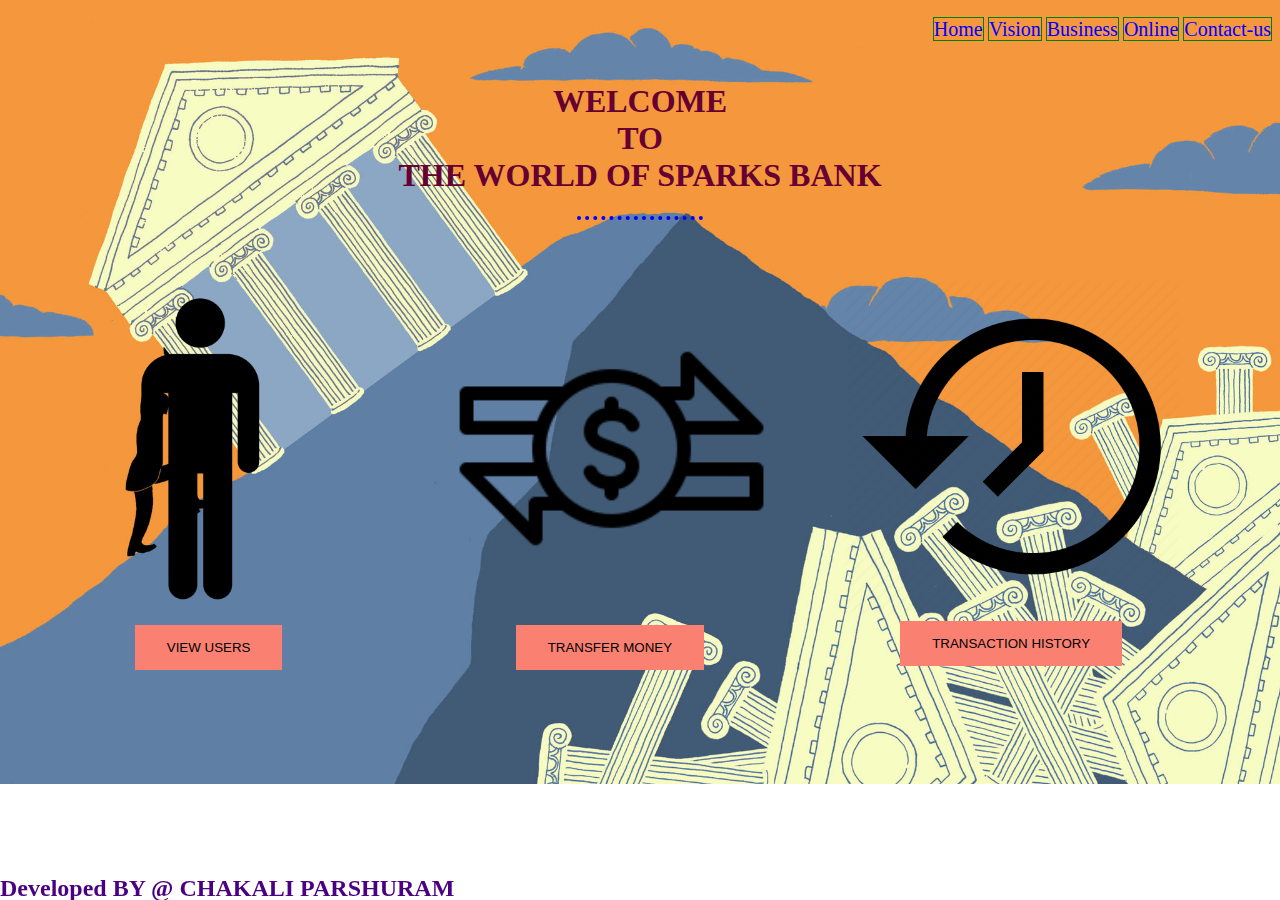
<file: index.html>
<!DOCTYPE html>
<head>
  <meta charset="utf-8">
  <title>The Sparks Bank</title>
  <link rel="stylesheet" href="css/styles.css">
  <link rel="icon" href="favicon.ico">
</head>
<style>
  body {
    background-image: url("bank.jpg");
    background-repeat: no-repeat;
    background-size: cover;
  }
</style>

  <header>
      <div class="main">
          <ul>
              <li><a href="#">Home</a></li>
              <li><a href="https://www.thesparksfoundationsingapore.org/about/vision-mission-and-values">Vision</a></li>
              <li><a href="#">Business</a></li>
              <li><a href="online.html">Online</a></li>
              <li><a href="https://www.thesparksfoundationsingapore.org/contact-us>">Contact-us</a></li>

          </ul>
      </div>
  </header>

<br>
<br>
<br>
    <center>

      <h1>WELCOME <br>TO <br>THE WORLD OF SPARKS BANK</h1>
    </center>
    </div>
    <hr>
    <br>
    <div class="row">
      <div class="column">
        <img src="user.png" width="95%;">
        <center><a href="user login.html"><button class="button">VIEW USERS</button></a>

      </div>
      <div class="row">
        <div class="column">
          <img src="transfer.png" width="101%;">
          <center><a href="transfer.html"><button class="button">TRANSFER MONEY</button></a>
        </div>
        <div class="row">
          <div class="column">
            <img src="history.png" width="100%;">
            <center><a href="history.html"><button class="button">TRANSACTION HISTORY</button></a>
          </div>
          <br>

          <div class="footer">

              <h2>Developed BY @ CHAKALI   PARSHURAM</h2>
          </div>


</body>
</html>
</file>
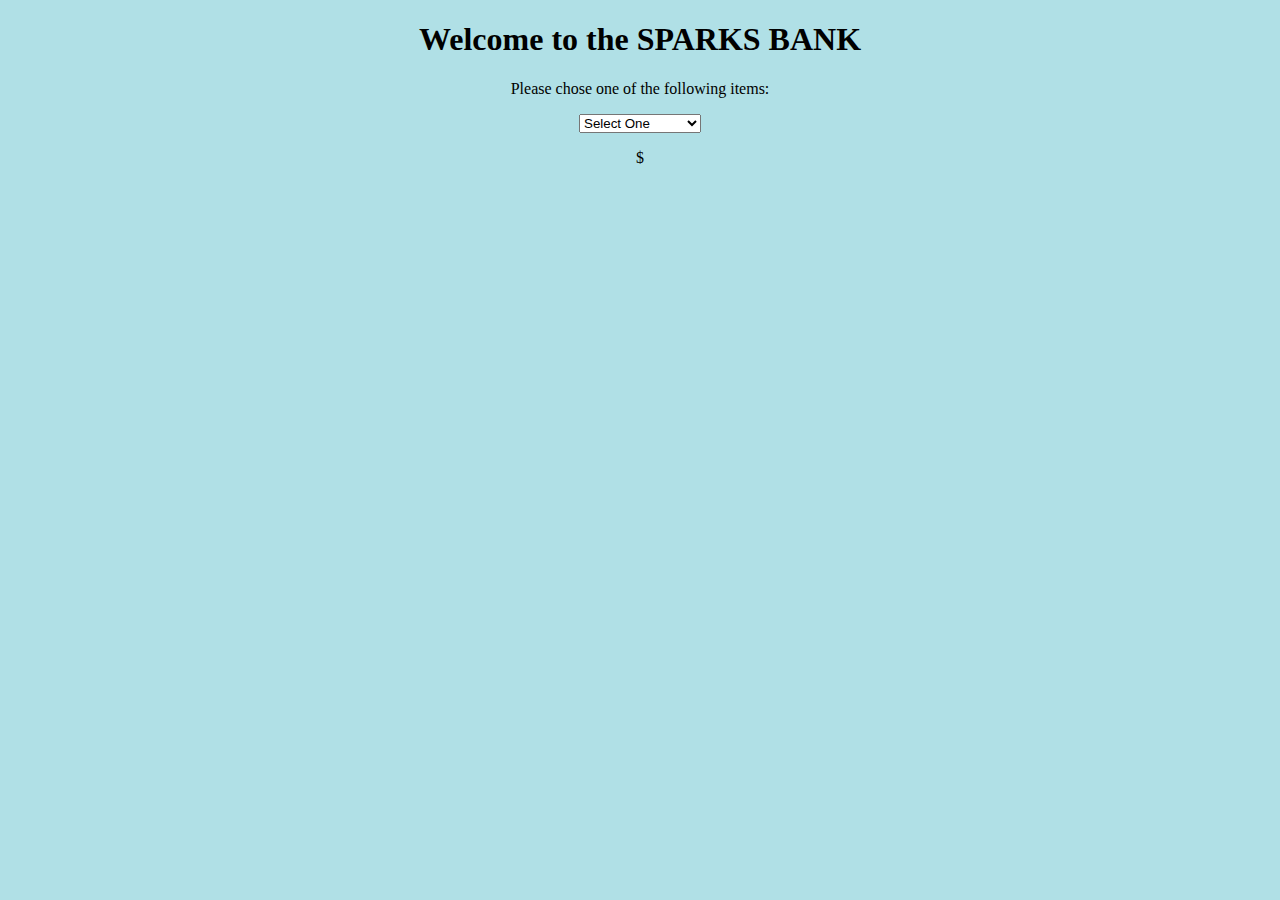
<file: history.html>
<!DOCTYPE html>
<html lang="en">

<head>
    <meta charset="UTF-8">
    <title>Bank Transaction</title>
</head>

<body style="background-color:powderblue;">
    <div class="container">
        <center><h1>Welcome to the SPARKS BANK </h1>
        <p>Please chose one of the following items:</p>
        <form action="">
            <select id="bank-actions" name="bank actions">
                <option value="select" class="select">Select One</option>
                <option value="check" class="check">Check Balance</option>
                <option value="deposit" class="deposit">Deposit Money</option>
                <option value="withdraw" class="withdraw">Withdraw Money</option>
                <option value="exit" class="exit">Exit</option>
            </select>
        </form>
        <p id="amount" >$ </p>
    </div
      </body>
</file>
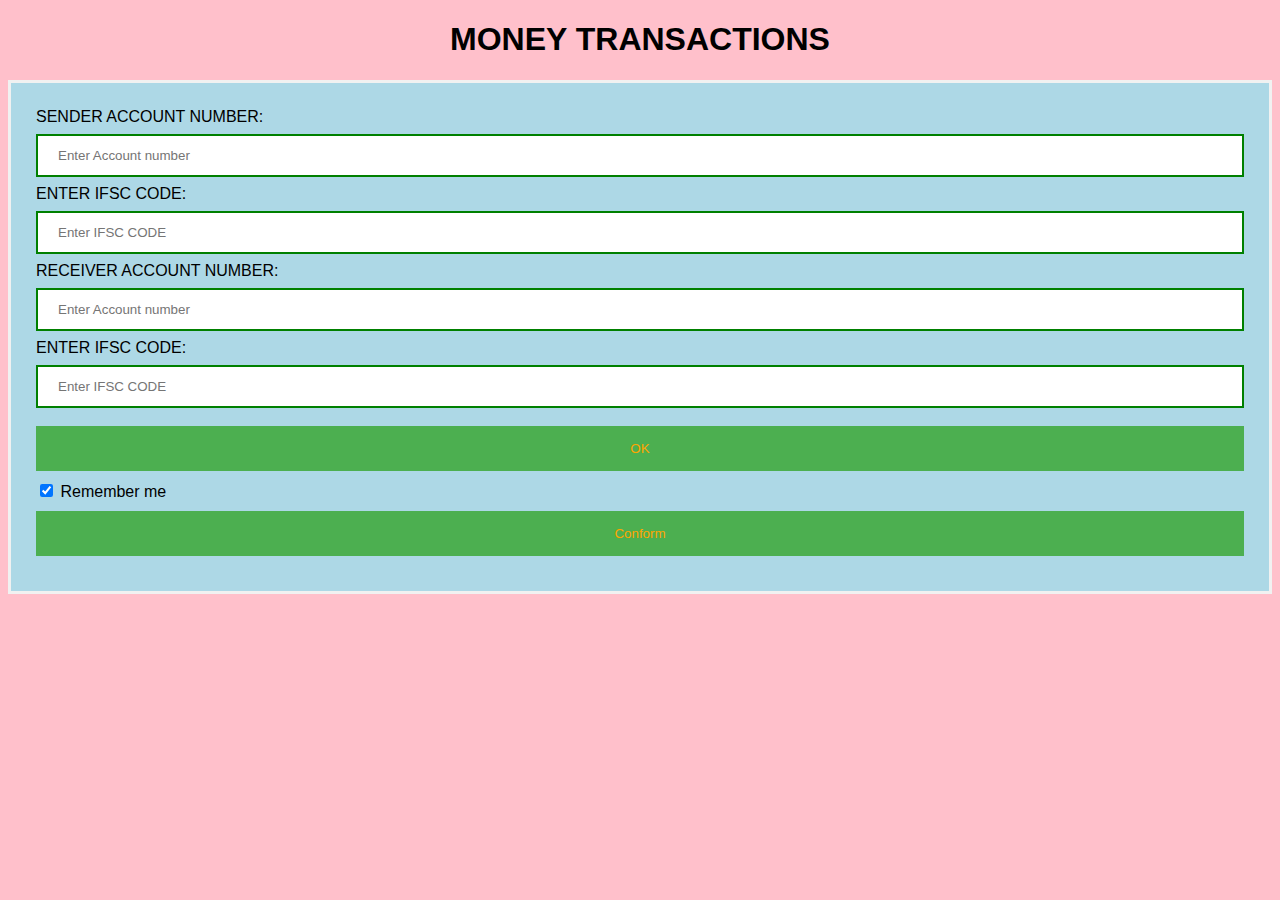
<file: transfer.html>
<!DOCTYPE html>
<html>
<head>
<meta name="viewport" content="width=device-width, initial-scale=1">
<title> Login Page </title>
<style>
Body {
  font-family: Calibri, Helvetica, sans-serif;
  background-color: pink;
}
button {
       background-color: #4CAF50;
       width: 100%;
        color: orange;
        padding: 15px;
        margin: 10px 0px;
        border: none;
        cursor: pointer;
         }
 form {
        border: 3px solid #f1f1f1;
    }
 input[type=text], input[type=password] {
        width: 100%;
        margin: 8px 0;
        padding: 12px 20px;
        display: inline-block;
        border: 2px solid green;
        box-sizing: border-box;
    }
 button:hover {
        opacity: 0.7;
    }
  .cancelbtn {
        width: auto;
        padding: 10px 18px;
        margin: 10px 5px;
    }


 .container {
        padding: 25px;
        background-color: lightblue;
    }
</style>
</head>
<body>
  <center> <h1>MONEY TRANSACTIONS</h1> </center>
   <form>
       <div class="container">
           <label>SENDER ACCOUNT NUMBER: </label>

           <input type="text" placeholder="Enter Account number" name="account number" required>
           <label>ENTER IFSC CODE: </label>
           <input type="text" placeholder="Enter IFSC CODE" name="ifsc code" required>

           <label>RECEIVER ACCOUNT NUMBER: </label>
           <input type="password" placeholder="Enter Account number" name="account number" required>
           <label>ENTER IFSC CODE: </label>
           <input type="text" placeholder="Enter IFSC CODE" name="ifsc code" required>
           <button type="submit">OK</button>
           <input type="checkbox" checked="checked"> Remember me
           <button type="button" class="conformbtn">Conform</button>
       </div>
   </form>
</body>
</html>
</file>
<file: css/styles.css>
h1 {
  color: #660033;
}
hr {
  border-style: none;
  border-top-style: dotted;
  border-color: blue;
  border-width: 4px;
  width:10%;
}
.{
  box-sizing: border-box;
}
.column {
  float: left;
  width: 27%;
  padding: 30px;
}
.row::after {
  content: "";
  display: table;
  clear: both;
}
ul{
  float: right;
  list-style-type: none;
  margin-top: 10px;
}
ul li{
  display: inline-block;
}
ul li a{
  text-decoration: none;
  color: blue;
  paddind: 15px 32px;
  border: 1px solid green;
  font-size: 20px;
}
ul li a:hover{
  background-color: powderblue;
  color: #000;
}
.button{
background-color: Salmon;
border: none;
color: Seinna;
padding: 15px 32px;
text-align: center;
text-decoration: none;
display: inline-block;
font-size: 15
px;
}
.button:hover{
  background-color: purple;
  color: #000;
}
.footer{
  position: fixed;
  left: 0;
  bottom: 0;
  height: 45px;
  width: 100%;
  background-color: rgba(0,0,0,0);
  color: indigo;
  text-align: left;
}
</file>
